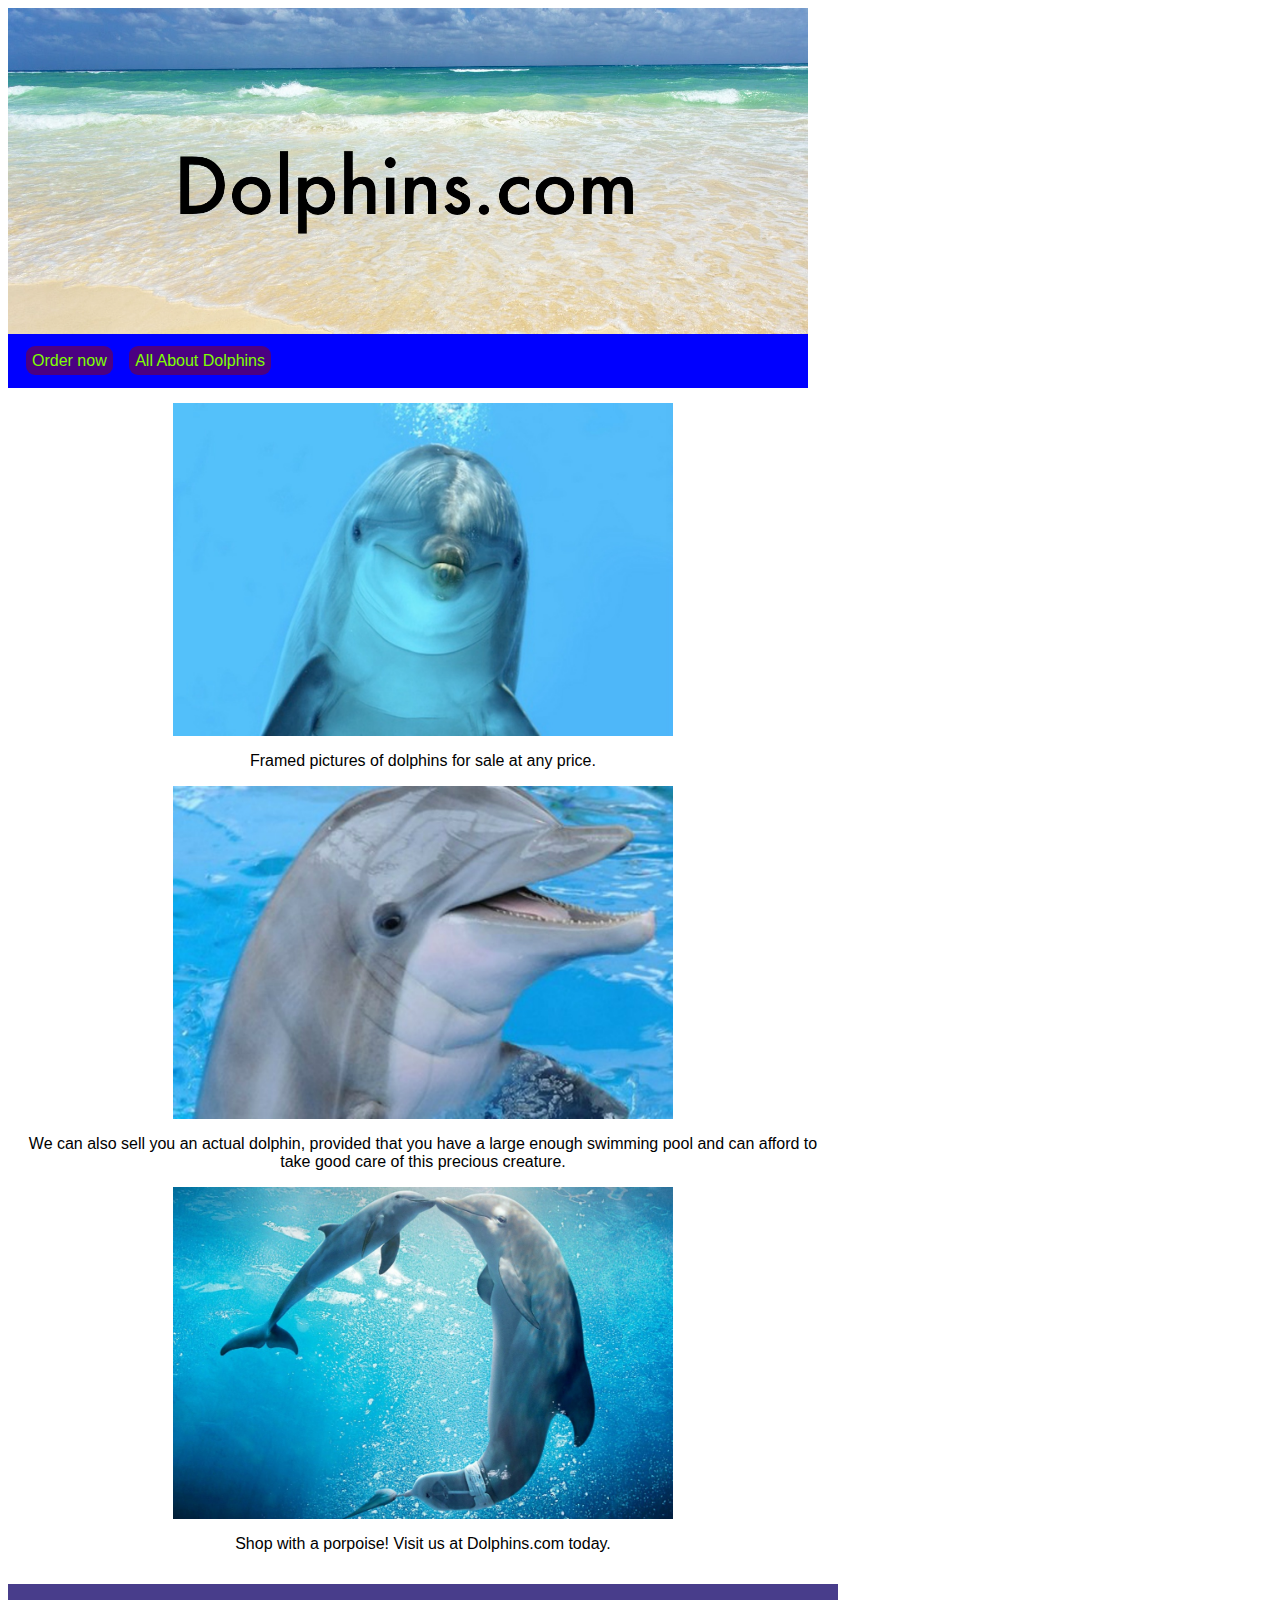
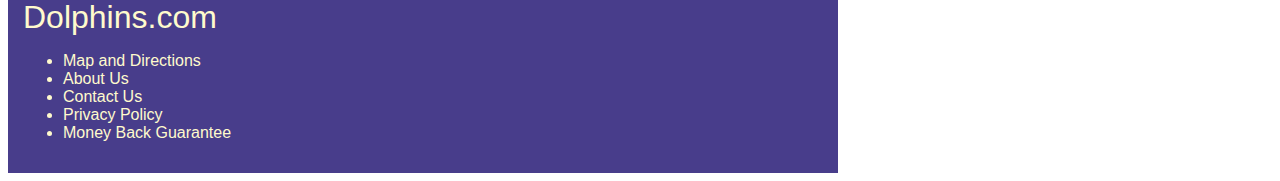
<file: day1.html>
<html>
  <head>
    <title>Dolphins.com</title>
    <link href="css/day1.css" rel="stylesheet">
  </head>
  <body>
  <div class="header">
    <img width="800" src="images/dolphinbanner.jpg" />
  </div>
  <div class="navbar">
    <div class="buttons">
      <span class="button">Order now</span> <span class="button">All About Dolphins</span>
    </div>
  </div>
  <div class="main">
    <div class="main-inner">
    <img width="500" src="images/dolphins1.jpg" />
    <p class="main-descrip">Framed pictures of dolphins for sale at any price.</p>

    <img width="500" src="images/dolphins2.jpg" />
    <p class="main-descrip">We can also sell you an actual dolphin, provided that you have a large enough swimming pool and can afford to take good care of this precious creature.</p>

    <img width="500" src="images/dolphins3.jpg" />
    <p class="main-descrip">Shop with a porpoise! Visit us at Dolphins.com today.</p>
  </div>
  </div>
  <div class="footer">
    <div class="footer-title">Dolphins.com</div>
    <ul>
      <li>Map and Directions</li>
      <li>About Us</li>
      <li>Contact Us</li>
      <li>Privacy Policy</li>
      <li>Money Back Guarantee</li>
    </li>
  </div>
  </body>
</html>
</file>
<file: css/day1.css>
/*
 * CSS for dolphins.com
 */

body {
  font-family: helvetica, arial, sans-serif;
}

.navbar {
  width: 800px;
  background-color: blue;
  color: white;
  padding: 6px 0px 6px 0px;
}

.buttons {
  padding: 6px;
  margin: 6px;
}

.button {
  background-color: indigo;
  color: chartreuse;
  padding: 6px;
  margin: 6px;
  border-radius: 9px;
}

.main {
  width: 800px;
  text-align: center;
  padding: 15px;
}

.main-inner {
  margin: 0 auto;
}

.main-descrip {
  text-align: center;
}

.footer {
  padding: 15px;
  width: 800px;
  background-color: darkslateblue;
  color: lemonchiffon;
}

.footer-title {
  font-size: 2em;
}
</file>
